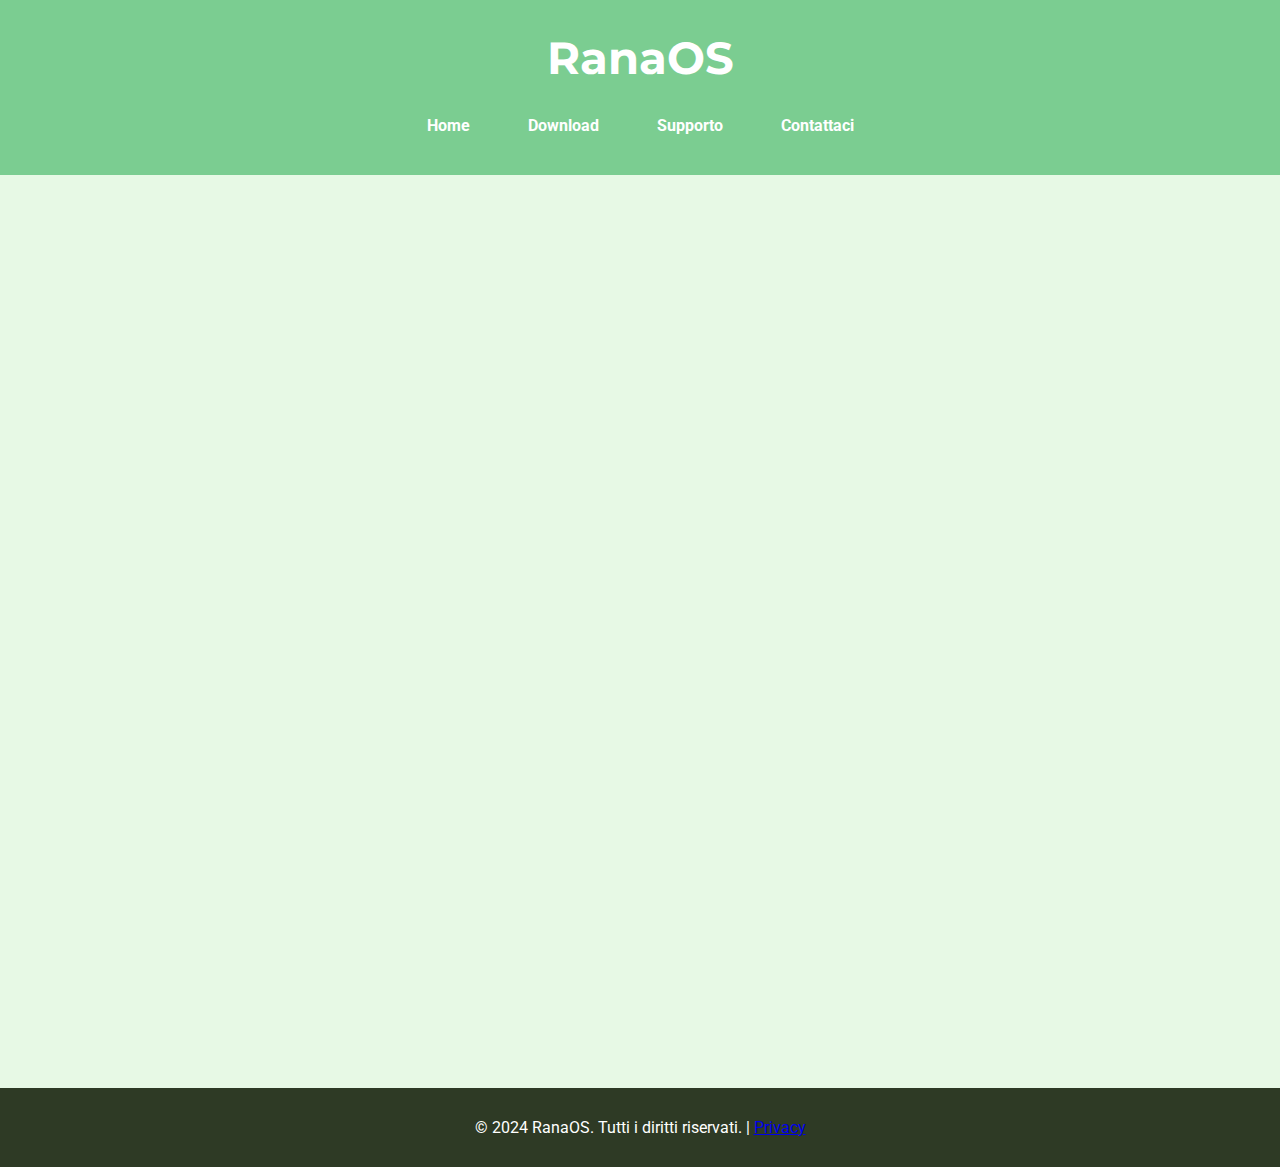
<file: download.html>
<!DOCTYPE html>
<html lang="it">
<head>
    <meta charset="UTF-8">
    <meta name="viewport" content="width=device-width, initial-scale=1.0">
    <title>Scarica RanaOS</title>
    <meta name="description" content="Scarica RanaOS, la tua distribuzione Linux leggera e user-friendly.">
    <link rel="stylesheet" href="styles.css">
    <script src="script.js" defer></script>
</head>
<body>
    <header>
        <h1>Scarica RanaOS</h1>
        <nav>
            <ul>
                <li><a href="index.html">Home</a></li>
                <li><a href="download.html" class="active">Download</a></li>
                <li><a href="support.html">Supporto</a></li>
                <li><a href="contact.html">Contattaci</a></li>
            </ul>
        </nav>
    </header>

    <main>
        <section id="download-info">
            <h2>Scarica l'ultima versione di RanaOS</h2>
            <p>RanaOS è progettato per essere leggero, veloce e adatto sia ai principianti che agli esperti di Linux. Scarica la versione che preferisci e inizia subito a usare RanaOS!</p>
            
            <div class="download-options">
                <div class="download-card">
                    <h3>RanaOS 64-bit</h3>
                    <p>Compatibile con la maggior parte dei moderni PC.</p>
                    <a href="link-al-download-64bit.iso" class="download-button">Scarica 64-bit</a>
                </div>
                <div class="download-card">
                    <h3>RanaOS 32-bit</h3>
                    <p>Per dispositivi meno recenti e compatibili solo con architetture a 32-bit.</p>
                    <a href="link-al-download-32bit.iso" class="download-button">Scarica 32-bit</a>
                </div>
            </div>
        </section>

        <section id="installation-guide">
            <h2>Guida all'Installazione</h2>
            <p>Segui la nostra guida passo passo per installare RanaOS sul tuo computer:</p>
            <ol>
                <li>Scarica il file ISO corrispondente alla tua architettura.</li>
                <li>Masterizza l'ISO su una chiavetta USB utilizzando un software come Rufus (Windows) o Balena Etcher (macOS, Linux).</li>
                <li>Riavvia il tuo computer e avvia dalla chiavetta USB.</li>
                <li>Segui le istruzioni sullo schermo per completare l'installazione di RanaOS.</li>
            </ol>
            <p>Se hai bisogno di ulteriori informazioni, visita la sezione <a href="support.html">Supporto</a>.</p>
        </section>
    </main>

    <footer>
        <p>&copy; 2024 RanaOS. Tutti i diritti riservati. | <a href="privacy.html">Privacy</a></p>
    </footer>
</body>
</html>
</file>
<file: styles.css>
@import url('https://fonts.googleapis.com/css2?family=Roboto:wght@400;700&family=Montserrat:wght@600&display=swap');

body {
    font-family: 'Roboto', sans-serif;
    background-color: #e7f9e5;
    color: #2e3a25;
    margin: 0;
    padding: 0;
    line-height: 1.7;
}

header {
    background: #7bcd91;
    padding: 20px;
    text-align: center;
}

header h1 {
    font-family: 'Montserrat', sans-serif;
    font-size: 2.8em;
    color: #fff;
    margin: 0;
}

.logo-inline {
    vertical-align: middle;
    margin-left: 5px; 
}

.logo {
    height: 0.8em; /* Altezza del logo; puoi regolarla */
    width: auto; /* Mantiene le proporzioni dell'immagine */
}

nav ul {
    list-style: none;
    padding: 0;
}

nav ul li {
    display: inline;
    margin: 0 15px;
}

nav ul li a {
    font-weight: 700;
    color: #ffffff;
    text-decoration: none;
    padding: 10px;
    border: 2px solid transparent;
    transition: all 0.3s ease;
}

nav ul li a:hover,
nav ul li a:focus {
    border: 2px solid #c4d600;
    background: rgba(255, 255, 255, 0.3);
    transform: scale(1.1);
}

main {
    padding: 20px;
}

section {
    background: #fff;
    margin: 20px 0;
    padding: 20px;
    border-radius: 8px;
    box-shadow: 0 2px 10px rgba(0, 0, 0, 0.1);
    opacity: 0;
    transform: translateY(20px);
    animation: fadeIn 0.5s forwards;
}

section:nth-child(1) { animation-delay: 0.1s; }
section:nth-child(2) { animation-delay: 0.2s; }
section:nth-child(3) { animation-delay: 0.3s; }

section h2 {
    font-family: 'Montserrat', sans-serif;
    font-size: 2em;
    color: #4c7e3b;
    transition: transform 0.3s ease;
}

section:hover h2 {
    transform: scale(1.05);
}

footer {
    text-align: center;
    padding: 10px;
    background: #2e3a25;
    color: #fff;
}

.download-button {
    background: #c4d600;
    color: #fff;
    padding: 10px 15px;
    border: none;
    border-radius: 5px;
    text-decoration: none;
    font-weight: 700;
    transition: background 0.3s ease;
}

.download-button:hover,
.download-button:focus {
    background: #b3b300;
}

@keyframes fadeIn {
    from {
        opacity: 0;
        transform: translateY(20px);
    }
    to {
        opacity: 1;
        transform: translateY(0);
    }
}
</file>
